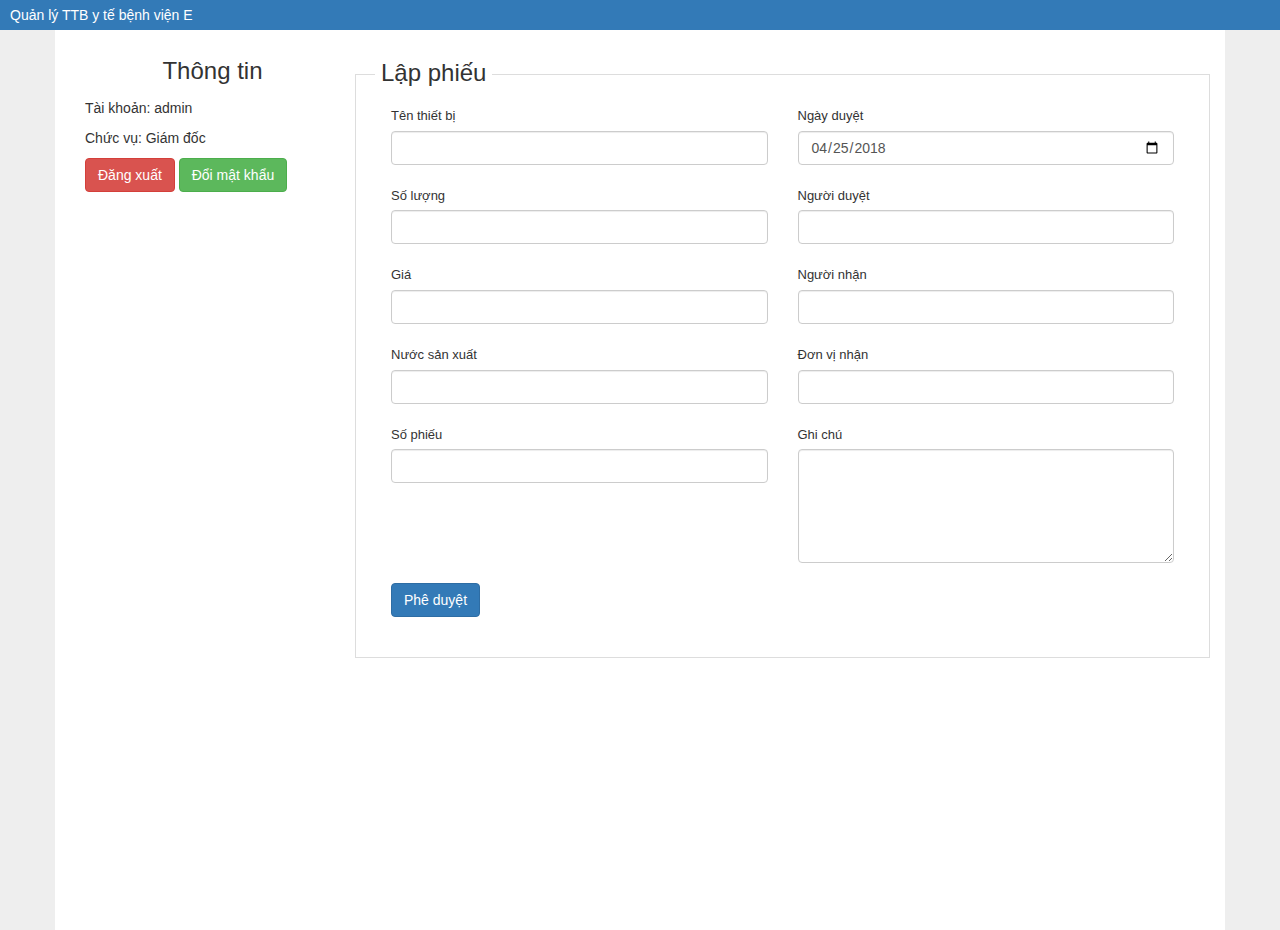
<file: index.html>
<!DOCTYPE html>
<html>
<head>
	<title></title>
	<link rel="stylesheet" type="text/css" href="libs/bootstrap/dist/css/bootstrap.min.css">
	<link rel="stylesheet" type="text/css" href="style.css">
	<script type="text/javascript" src="libs/"></script>
</head>
<body>
	<div class="primary-menu bg-primary">
		<p>Quản lý TTB y tế bệnh viện E</p>
	</div>
	<div class="content container">
		<div class="col-md-3 user-information">
			<p class="title">Thông tin</p>
			<p>Tài khoản: admin</p>
			<p>Chức vụ: Giám đốc</p>
			<button type="button" class="btn btn-danger">Đăng xuất</button>
			<button type="button" class="btn btn-success">Đổi mật khẩu</button>
		</div>
		<div class="col-md-9 no-padding">
			<p class="title-page">Lập phiếu</p>
			<form>
				<div class="form-group col-md-6">
					<label>Tên thiết bị</label>
					<input type="text" class="form-control" name="ten">
				</div>
				<div class="form-group col-md-6">
					<label>Ngày duyệt</label>
					<input type="date" class="form-control" name="ngay_duyet" value="2018-04-25">
				</div>
				<div class="form-group col-md-6">
					<label>Số lượng</label>
					<input type="number" class="form-control" name="so_luong">
				</div>
				<div class="form-group col-md-6">
					<label>Người duyệt</label>
					<input type="text" class="form-control" name="nguoi_duyet">
				</div>
				<div class="form-group col-md-6">
					<label>Giá</label>
					<input type="number" class="form-control" name="gia">
				</div>
				<div class="form-group col-md-6">
					<label>Người nhận</label>
					<input type="text" class="form-control" name="nguoi_nhan">
				</div>
				<div class="form-group col-md-6">
					<label>Nước sản xuất</label>
					<input type="text" class="form-control" name="nuoc_san_xuat">
				</div>
				<div class="form-group col-md-6">
					<label>Đơn vị nhận</label>
					<input type="text" class="form-control" name="don_vi_nhan">
				</div>
				<div class="form-group col-md-6">
					<label>Số phiếu</label>
					<input type="text" class="form-control" name="so_phieu">
				</div>
				<div class="form-group col-md-6">
					<label>Ghi chú</label>
					<textarea class="form-control" rows="5"></textarea>
				</div>
				<div class="form-group col-md-6">
					<button type="button" class="btn btn-primary">Phê duyệt</button>
				</div>
			</form>
		</div>
	</div>
</body>
</html>
</file>
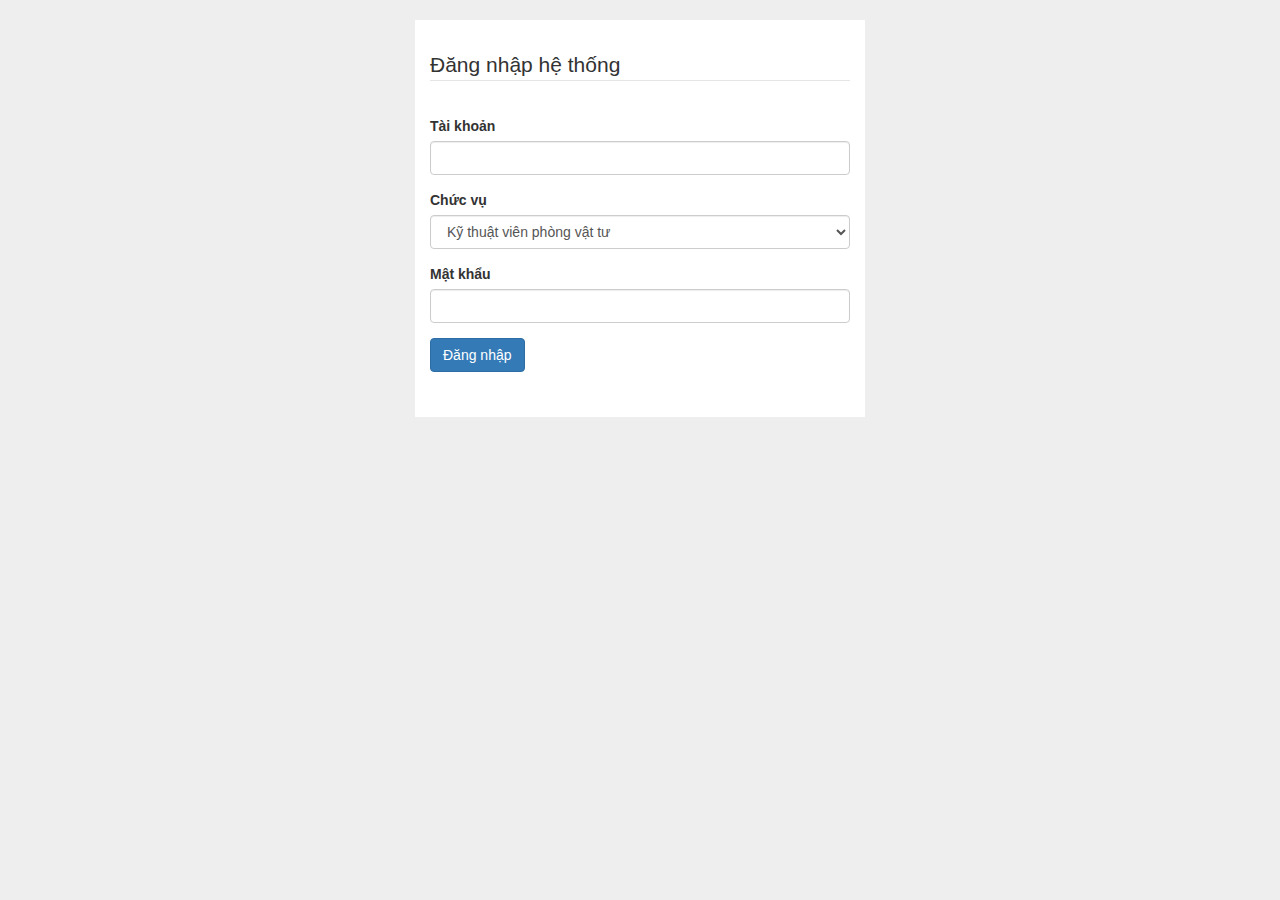
<file: dang-nhap.html>
<!DOCTYPE html>
<html>
<head>
	<title>Đăng nhập</title>
	<meta charset="utf-8">
	<link rel="stylesheet" type="text/css" href="libs/bootstrap/dist/css/bootstrap.min.css">
	<link rel="stylesheet" type="text/css" href="style.css">
	<script type="text/javascript" src="libs/"></script>
	<style type="text/css">
		.login-container {
			background-color: white;
			padding: 30px;
			width: 450px;
			margin: auto;
			margin-top: 20px;
		}
	</style>
</head>
<body>
	<div class="login-container">
		<form action="" method="POST" class="form-horizontal" role="form">
				<div class="form-group">
					<legend>Đăng nhập hệ thống</legend>
				</div>

				<div class="form-group">
					<label>Tài khoản</label>
					<input type="text" class="form-control" name="username">
				</div>

				<div class="form-group">
					<label>Chức vụ</label>
					<select class="form-control">
						<option selected="selected">Thủ kho</option>
						<option selected="selected">Đơn vị sử dụng</option>
						<option selected="selected">Trường phòng vật tư</option>
						<option selected="selected">Giám đốc</option>
						<option selected="selected">Kỹ thuật viên phòng vật tư</option>
					</select>
				</div>

				<div class="form-group">
					<label>Mật khẩu</label>
					<input type="password" class="form-control" name="password">
				</div>
					
				<div class="form-group">
					<button type="submit" class="btn btn-primary">Đăng nhập</button>
				</div>
		</form>
	</div>
</body>
</html>
</file>
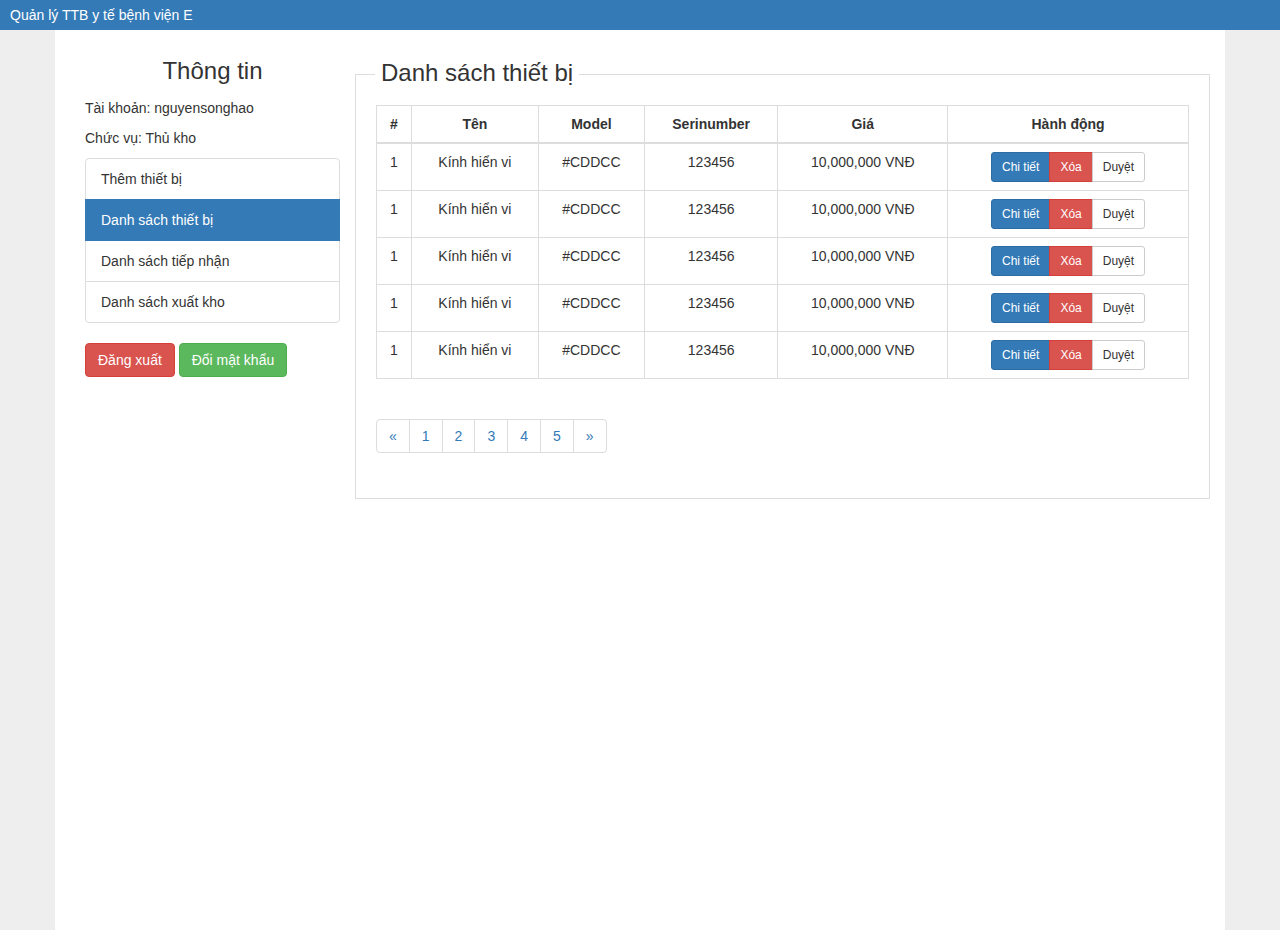
<file: danh-sach-thiet-bi.html>
<!DOCTYPE html>
<html>
<head>
	<title></title>
	<meta charset="utf-8">
	<link rel="stylesheet" type="text/css" href="libs/bootstrap/dist/css/bootstrap.min.css">
	<link rel="stylesheet" type="text/css" href="style.css">
	<script type="text/javascript" src="libs/"></script>
</head>
<body>
	<div class="primary-menu bg-primary">
		<p>Quản lý TTB y tế bệnh viện E</p>
	</div>
	<div class="content container">
		<div class="col-md-3 user-information">
			<p class="title">Thông tin</p>
			<p>Tài khoản: nguyensonghao</p>
			<p>Chức vụ: Thủ kho</p>
			<ul class="list-group">
				<li class="list-group-item">Thêm thiết bị</li>
				<li class="list-group-item active">Danh sách thiết bị</li>
				<li class="list-group-item">Danh sách tiếp nhận</li>
				<li class="list-group-item">Danh sách xuất kho</li>
			</ul>
			<button type="button" class="btn btn-danger">Đăng xuất</button>
			<button type="button" class="btn btn-success">Đổi mật khẩu</button>
		</div>
		<div class="col-md-9 no-padding">
			<p class="title-page">Danh sách thiết bị</p>
			<form>
				<table class="table table-bordered table-hover">
					<thead>
						<tr>
							<th class="center">#</th>
							<th class="center">Tên</th>
							<th class="center">Model</th>
							<th class="center">Serinumber</th>
							<th class="center">Giá</th>
							<th class="center">Hành động</th>
						</tr>
					</thead>
					<tbody>
						<tr>
							<td class="center">1</td>
							<td class="center">Kính hiển vi</td>
							<td class="center">#CDDCC</td>
							<td class="center">123456</td>
							<td class="center">10,000,000 VNĐ</td>
							<td class="center">
								<div class="btn-group">
									<button type="button" class="btn btn-primary btn-sm">Chi tiết</button>
									<button type="button" class="btn btn-danger btn-sm">Xóa</button>
									<button type="button" class="btn btn-default btn-sm">Duyệt</button>
								</div>
							</td>
						</tr>
						<tr>
							<td class="center">1</td>
							<td class="center">Kính hiển vi</td>
							<td class="center">#CDDCC</td>
							<td class="center">123456</td>
							<td class="center">10,000,000 VNĐ</td>
							<td class="center">
								<div class="btn-group">
									<button type="button" class="btn btn-primary btn-sm">Chi tiết</button>
									<button type="button" class="btn btn-danger btn-sm">Xóa</button>
									<button type="button" class="btn btn-default btn-sm">Duyệt</button>
								</div>
							</td>
						</tr>
						<tr>
							<td class="center">1</td>
							<td class="center">Kính hiển vi</td>
							<td class="center">#CDDCC</td>
							<td class="center">123456</td>
							<td class="center">10,000,000 VNĐ</td>
							<td class="center">
								<div class="btn-group">
									<button type="button" class="btn btn-primary btn-sm">Chi tiết</button>
									<button type="button" class="btn btn-danger btn-sm">Xóa</button>
									<button type="button" class="btn btn-default btn-sm">Duyệt</button>
								</div>
							</td>
						</tr>
						<tr>
							<td class="center">1</td>
							<td class="center">Kính hiển vi</td>
							<td class="center">#CDDCC</td>
							<td class="center">123456</td>
							<td class="center">10,000,000 VNĐ</td>
							<td class="center">
								<div class="btn-group">
									<button type="button" class="btn btn-primary btn-sm">Chi tiết</button>
									<button type="button" class="btn btn-danger btn-sm">Xóa</button>
									<button type="button" class="btn btn-default btn-sm">Duyệt</button>
								</div>
							</td>
						</tr>
						<tr>
							<td class="center">1</td>
							<td class="center">Kính hiển vi</td>
							<td class="center">#CDDCC</td>
							<td class="center">123456</td>
							<td class="center">10,000,000 VNĐ</td>
							<td class="center">
								<div class="btn-group">
									<button type="button" class="btn btn-primary btn-sm">Chi tiết</button>
									<button type="button" class="btn btn-danger btn-sm">Xóa</button>
									<button type="button" class="btn btn-default btn-sm">Duyệt</button>
								</div>
							</td>
						</tr>
					</tbody>
				</table>
				<ul class="pagination">
					<li><a href="#">&laquo;</a></li>
					<li><a href="#">1</a></li>
					<li><a href="#">2</a></li>
					<li><a href="#">3</a></li>
					<li><a href="#">4</a></li>
					<li><a href="#">5</a></li>
					<li><a href="#">&raquo;</a></li>
				</ul>
			</form>
		</div>
	</div>
</body>
</html>
</file>
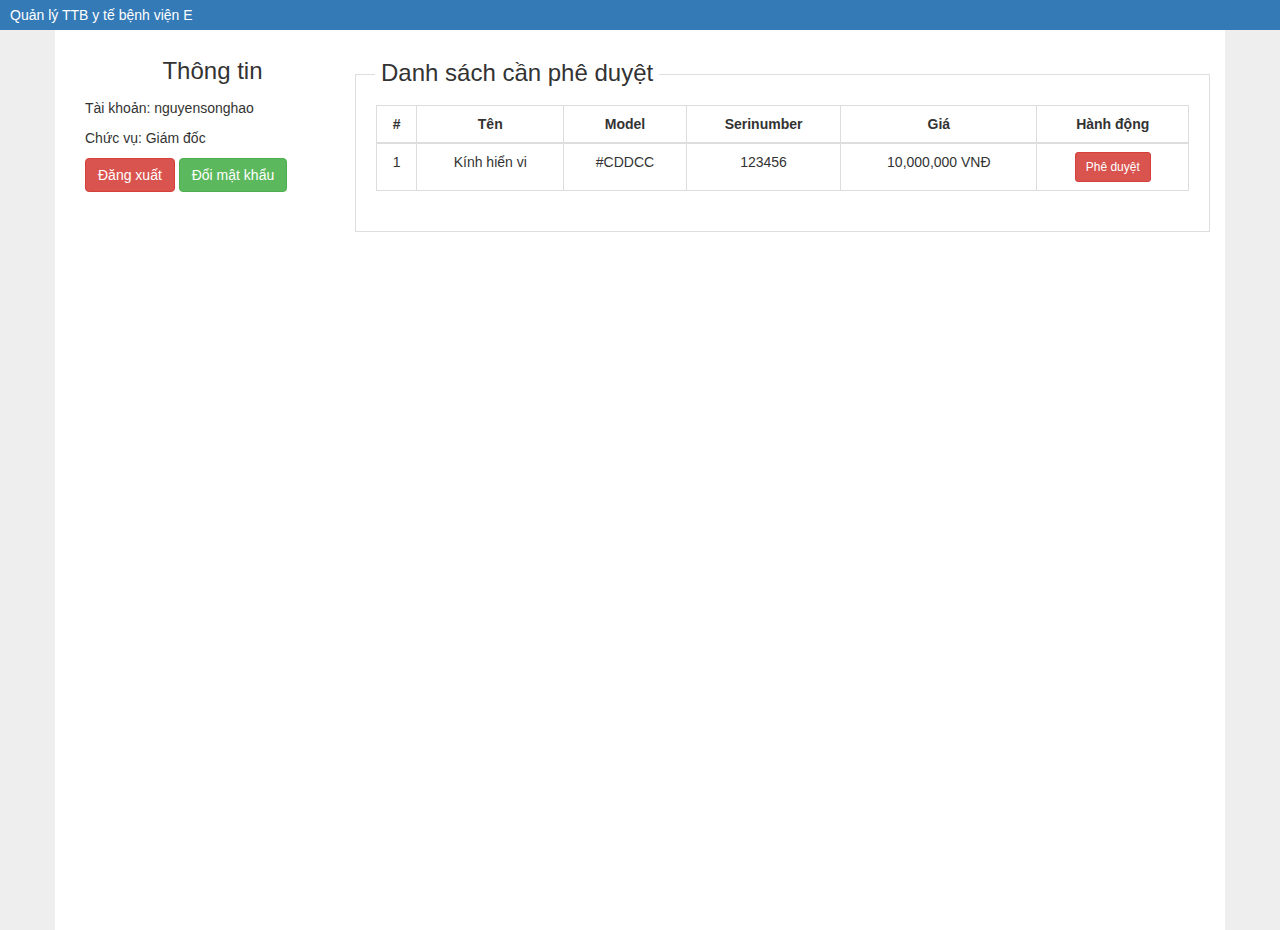
<file: giam-doc-phe-duyet.html>
<!DOCTYPE html>
<html>
<head>
	<title></title>
	<meta charset="utf-8">
	<link rel="stylesheet" type="text/css" href="libs/bootstrap/dist/css/bootstrap.min.css">
	<link rel="stylesheet" type="text/css" href="style.css">
	<script type="text/javascript" src="libs/jquery/dist/jquery.min.js"></script>
	<script type="text/javascript" src="libs/bootstrap/dist/js/bootstrap.min.js"></script>
</head>
<body>
	<div class="primary-menu bg-primary">
		<p>Quản lý TTB y tế bệnh viện E</p>
	</div>
	<div class="content container">
		<div class="col-md-3 user-information">
			<p class="title">Thông tin</p>
			<p>Tài khoản: nguyensonghao</p>
			<p>Chức vụ: Giám đốc</p>
			<button type="button" class="btn btn-danger">Đăng xuất</button>
			<button type="button" class="btn btn-success">Đổi mật khẩu</button>
		</div>
		<div class="col-md-9 no-padding">
			<p class="title-page">Danh sách cần phê duyệt</p>
			<form>
				<table class="table table-bordered table-hover">
					<thead>
						<tr>
							<th class="center">#</th>
							<th class="center">Tên</th>
							<th class="center">Model</th>
							<th class="center">Serinumber</th>
							<th class="center">Giá</th>
							<th class="center">Hành động</th>
						</tr>
					</thead>
					<tbody>
						<tr>
							<td class="center">1</td>
							<td class="center">Kính hiển vi</td>
							<td class="center">#CDDCC</td>
							<td class="center">123456</td>
							<td class="center">10,000,000 VNĐ</td>
							<td class="center">
								<div class="btn-group">
									<button type="button" class="btn btn-danger btn-sm" data-toggle="modal" href='#modal-phe-duyet'>
										Phê duyệt
									</button>
								</div>
							</td>
						</tr>
					</tbody>
				</table>
			</form>
		</div>
		<div class="modal fade" id="modal-phe-duyet">
			<div class="modal-dialog">
				<div class="modal-content">
					<div class="modal-header">
						<button type="button" class="close" data-dismiss="modal" aria-hidden="true">&times;</button>
						<h4 class="modal-title">Phê duyệt thiết bị</h4>
					</div>
					<div class="modal-body">
						<form>
							<div class="form-group col-md-6">
								<label>Tên máy</label>
								<input type="text" class="form-control" name="ten">
							</div>
							<div class="form-group col-md-6">
								<label>Số lượng</label>
								<input type="number" class="form-control" name="so_luong">
							</div>
							<div class="form-group col-md-6">
								<label>Khoa sử dụng</label>
								<input type="text" class="form-control" name="khoa_su_dung">
							</div>
							<div class="form-group col-md-6">
								<label>Trưởng phòng vật tư phê duyệt</label>
								<input type="text" class="form-control" name="nguoi_phe_duyet" value="Nguyễn Song Hào">
							</div>
							<div class="form-group col-md-6">
								<label>Giám đốc phê duyệt</label>
								<input type="text" class="form-control" name="nguoi_phe_duyet">
							</div>
							<div class="form-group col-md-6">
								<label>Ngày phê duyệt</label>
								<input type="date" class="form-control" name="ngay_phe_duyet">
							</div>
							<div class="form-group col-md-6">
								<label>Giá</label>
								<input type="number" class="form-control" name="gia">
							</div>
							<div class="form-group col-md-6">
								<label>Model</label>
								<input type="text" class="form-control" name="model">
							</div>
							<div class="form-group col-md-6">
								<label>Hãng sản xuất</label>
								<input type="text" class="form-control" name="hang_san_xuat">
							</div>
							<div class="form-group col-md-6">
								<label>Nước sản xuất</label>
								<input type="text" class="form-control" name="nuoc_san_xuat">
							</div>
							<div class="form-group col-md-6">
								<label>Năm sản xuất</label>
								<input type="text" class="form-control" name="nam_san_xuat">
							</div>
							<div class="form-group col-md-6">
								<label>Thời gian bảo hành</label>
								<input type="date" class="form-control" name="thoi_gian_bao_hanh">
							</div>
							<div class="form-group col-md-6">
								<label>Ngày đưa vào sử dụng</label>
								<input type="date" class="form-control" name="ngay_dua_vao_su_sung">
							</div>
							<div class="form-group col-md-6">
								<label>Ghi chú</label>
								<textarea class="form-control"></textarea>
							</div>
						</form>
					</div>
					<div class="modal-footer">
						<button type="button" class="btn btn-default" data-dismiss="modal">Đóng</button>
						<button type="button" class="btn btn-primary">Phê duyệt</button>
					</div>
				</div>
			</div>
		</div>
	</div>
</body>
</html>
</file>
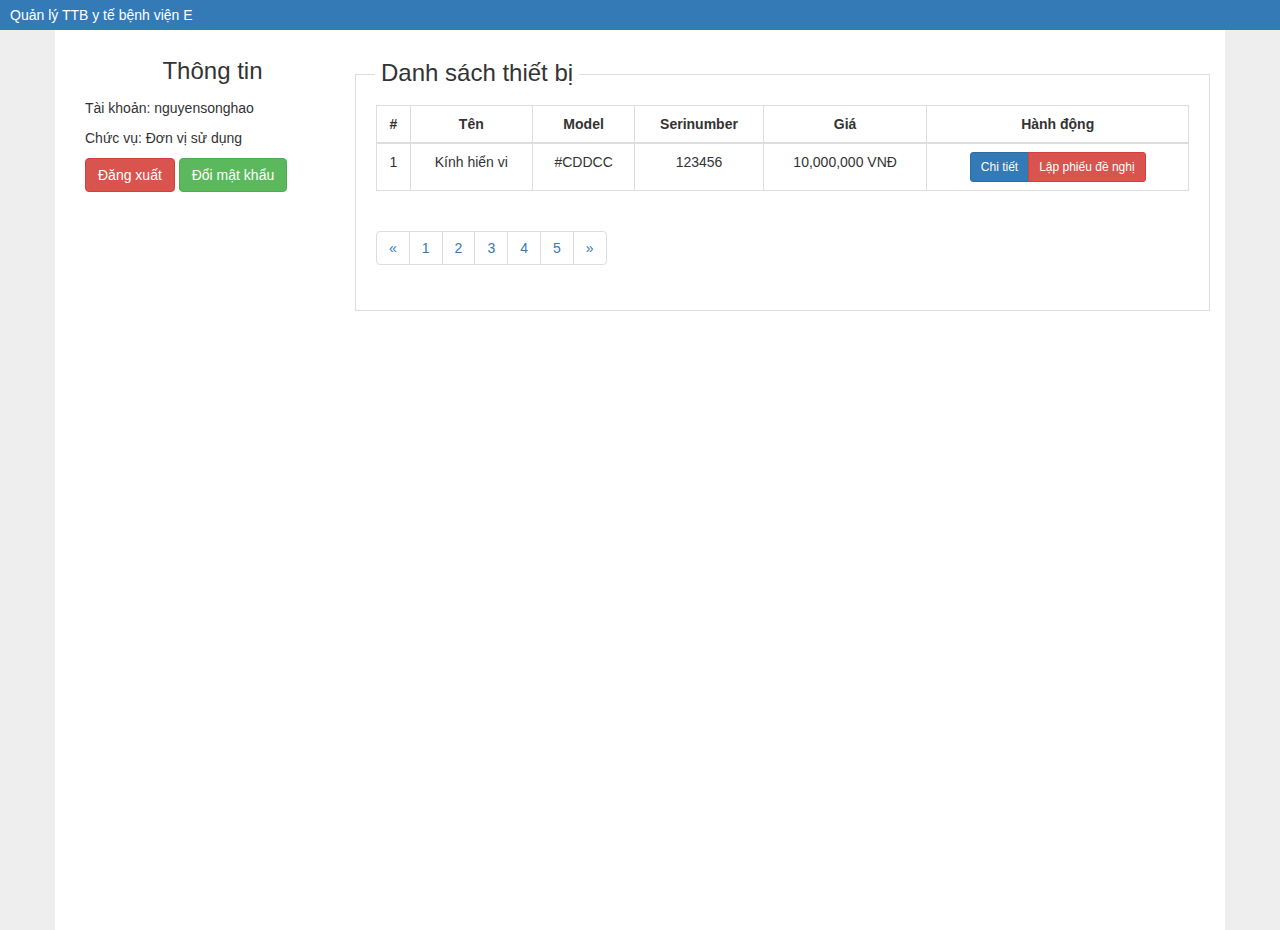
<file: lap-phieu-de-nghe-nghi.html>
<!DOCTYPE html>
<html>
<head>
	<title></title>
	<meta charset="utf-8">
	<link rel="stylesheet" type="text/css" href="libs/bootstrap/dist/css/bootstrap.min.css">
	<link rel="stylesheet" type="text/css" href="style.css">
	<script type="text/javascript" src="libs/jquery/dist/jquery.min.js"></script>
	<script type="text/javascript" src="libs/bootstrap/dist/js/bootstrap.min.js"></script>
</head>
<body>
	<div class="primary-menu bg-primary">
		<p>Quản lý TTB y tế bệnh viện E</p>
	</div>
	<div class="content container">
		<div class="col-md-3 user-information">
			<p class="title">Thông tin</p>
			<p>Tài khoản: nguyensonghao</p>
			<p>Chức vụ: Đơn vị sử dụng</p>
			<button type="button" class="btn btn-danger">Đăng xuất</button>
			<button type="button" class="btn btn-success">Đổi mật khẩu</button>
		</div>
		<div class="col-md-9 no-padding">
			<p class="title-page">Danh sách thiết bị</p>
			<form>
				<table class="table table-bordered table-hover">
					<thead>
						<tr>
							<th class="center">#</th>
							<th class="center">Tên</th>
							<th class="center">Model</th>
							<th class="center">Serinumber</th>
							<th class="center">Giá</th>
							<th class="center">Hành động</th>
						</tr>
					</thead>
					<tbody>
						<tr>
							<td class="center">1</td>
							<td class="center">Kính hiển vi</td>
							<td class="center">#CDDCC</td>
							<td class="center">123456</td>
							<td class="center">10,000,000 VNĐ</td>
							<td class="center">
								<div class="btn-group">
									<button type="button" class="btn btn-primary btn-sm">Chi tiết</button>
									<button type="button" class="btn btn-danger btn-sm" data-toggle="modal" href='#modal-id'>
										Lập phiếu đề nghị
									</button>
								</div>
							</td>
						</tr>
					</tbody>
				</table>
				<ul class="pagination">
					<li><a href="#">&laquo;</a></li>
					<li><a href="#">1</a></li>
					<li><a href="#">2</a></li>
					<li><a href="#">3</a></li>
					<li><a href="#">4</a></li>
					<li><a href="#">5</a></li>
					<li><a href="#">&raquo;</a></li>
				</ul>
			</form>
		</div>
		<div class="modal fade" id="modal-id">
			<div class="modal-dialog">
				<div class="modal-content">
					<div class="modal-header">
						<button type="button" class="close" data-dismiss="modal" aria-hidden="true">&times;</button>
						<h4 class="modal-title">Lập phiếu đề nghị</h4>
					</div>
					<div class="modal-body">
						<form>
							<div class="form-group col-md-6">
								<label>Tên máy</label>
								<input type="text" class="form-control" name="ten">
							</div>
							<div class="form-group col-md-6">
								<label>Số lượng</label>
								<input type="number" class="form-control" name="so_luong">
							</div>
							<div class="form-group col-md-6">
								<label>Khoa sử dụng</label>
								<input type="text" class="form-control" name="khoa_su_dung">
							</div>
							<div class="form-group col-md-6">
								<label>Giá</label>
								<input type="number" class="form-control" name="gia">
							</div>
							<div class="form-group col-md-6">
								<label>Model</label>
								<input type="text" class="form-control" name="model">
							</div>
							<div class="form-group col-md-6">
								<label>Hãng sản xuất</label>
								<input type="text" class="form-control" name="hang_san_xuat">
							</div>
							<div class="form-group col-md-6">
								<label>Nước sản xuất</label>
								<input type="text" class="form-control" name="nuoc_san_xuat">
							</div>
							<div class="form-group col-md-6">
								<label>Năm sản xuất</label>
								<input type="text" class="form-control" name="nam_san_xuat">
							</div>
							<div class="form-group col-md-6">
								<label>Thời gian bảo hành</label>
								<input type="date" class="form-control" name="thoi_gian_bao_hanh">
							</div>
							<div class="form-group col-md-6">
								<label>Ngày đưa vào sử dụng</label>
								<input type="date" class="form-control" name="ngay_dua_vao_su_sung">
							</div>
							<div class="form-group col-md-6">
								<label>Ghi chú</label>
								<textarea class="form-control"></textarea>
							</div>
						</form>
					</div>
					<div class="modal-footer">
						<button type="button" class="btn btn-default" data-dismiss="modal">Đóng</button>
						<button type="button" class="btn btn-primary">Lập phiếu</button>
					</div>
				</div>
			</div>
		</div>
	</div>
</body>
</html>
</file>
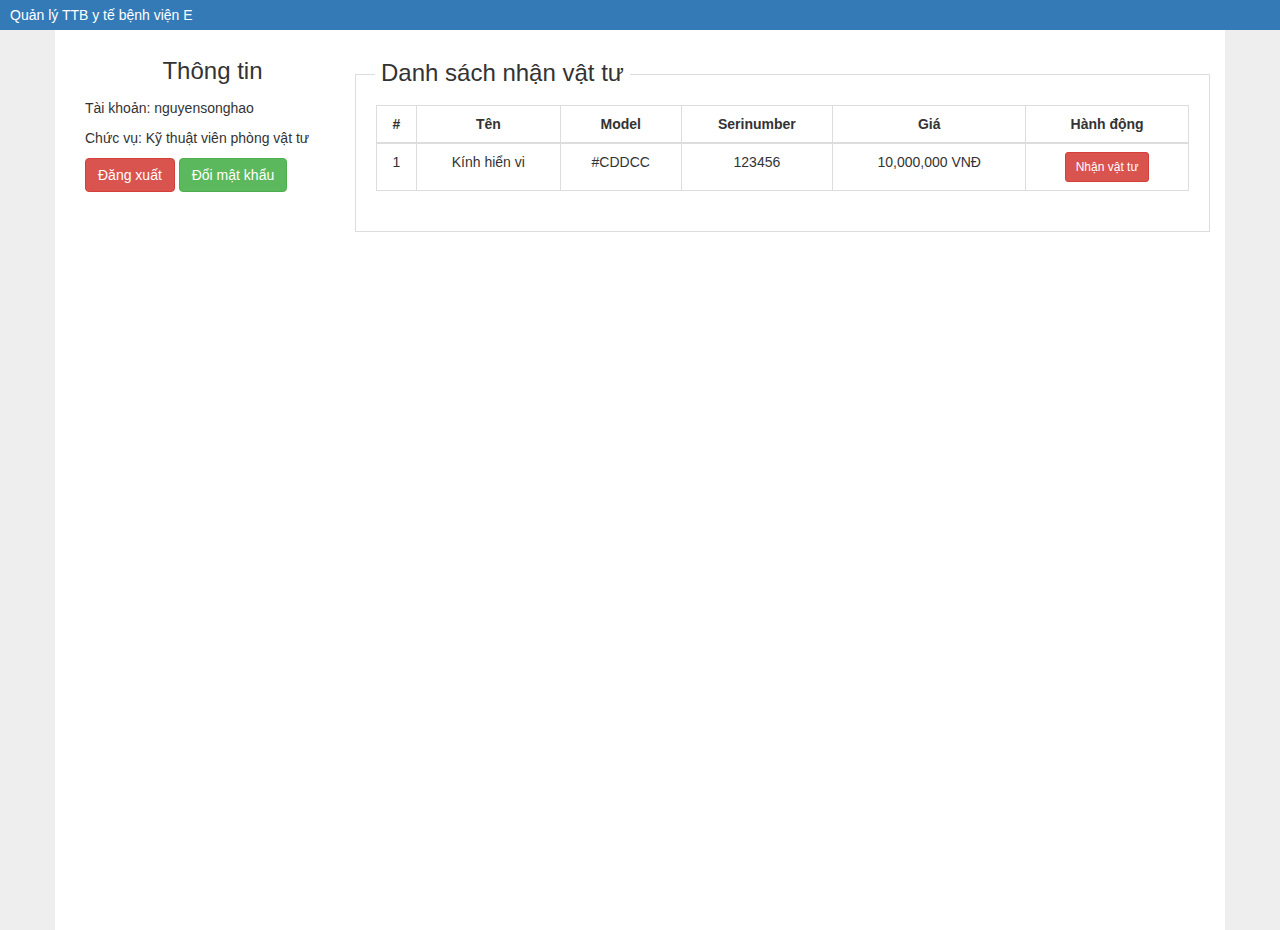
<file: nhan-vat-tu.html>
<!DOCTYPE html>
<html>
<head>
	<title></title>
	<meta charset="utf-8">
	<link rel="stylesheet" type="text/css" href="libs/bootstrap/dist/css/bootstrap.min.css">
	<link rel="stylesheet" type="text/css" href="style.css">
	<script type="text/javascript" src="libs/jquery/dist/jquery.min.js"></script>
	<script type="text/javascript" src="libs/bootstrap/dist/js/bootstrap.min.js"></script>
</head>
<body>
	<div class="primary-menu bg-primary">
		<p>Quản lý TTB y tế bệnh viện E</p>
	</div>
	<div class="content container">
		<div class="col-md-3 user-information">
			<p class="title">Thông tin</p>
			<p>Tài khoản: nguyensonghao</p>
			<p>Chức vụ: Kỹ thuật viên phòng vật tư</p>
			<button type="button" class="btn btn-danger">Đăng xuất</button>
			<button type="button" class="btn btn-success">Đổi mật khẩu</button>
		</div>
		<div class="col-md-9 no-padding">
			<p class="title-page">Danh sách nhận vật tư</p>
			<form>
				<table class="table table-bordered table-hover">
					<thead>
						<tr>
							<th class="center">#</th>
							<th class="center">Tên</th>
							<th class="center">Model</th>
							<th class="center">Serinumber</th>
							<th class="center">Giá</th>
							<th class="center">Hành động</th>
						</tr>
					</thead>
					<tbody>
						<tr>
							<td class="center">1</td>
							<td class="center">Kính hiển vi</td>
							<td class="center">#CDDCC</td>
							<td class="center">123456</td>
							<td class="center">10,000,000 VNĐ</td>
							<td class="center">
								<div class="btn-group">
									<button type="button" class="btn btn-danger btn-sm" data-toggle="modal" href='#modal-phe-duyet'>
										Nhận vật tư
									</button>
								</div>
							</td>
						</tr>
					</tbody>
				</table>
			</form>
		</div>
		<div class="modal fade" id="modal-phe-duyet">
			<div class="modal-dialog">
				<div class="modal-content">
					<div class="modal-header">
						<button type="button" class="close" data-dismiss="modal" aria-hidden="true">&times;</button>
						<h4 class="modal-title">Nhận vật tư</h4>
					</div>
					<div class="modal-body">
						<form>
							<div class="form-group col-md-6">
								<label>Tên máy</label>
								<input type="text" class="form-control" name="ten">
							</div>
							<div class="form-group col-md-6">
								<label>Số lượng</label>
								<input type="number" class="form-control" name="so_luong">
							</div>
							<div class="form-group col-md-6">
								<label>Khoa sử dụng</label>
								<input type="text" class="form-control" name="khoa_su_dung">
							</div>
							<div class="form-group col-md-6">
								<label>Trưởng phòng vật tư phê duyệt</label>
								<input type="text" class="form-control" name="nguoi_phe_duyet" value="Nguyễn Song Hào">
							</div>
							<div class="form-group col-md-6">
								<label>Giám đốc phê duyệt</label>
								<input type="text" class="form-control" name="nguoi_phe_duyet" value="Bùi Văn Chính">
							</div>
							<div class="form-group col-md-6">
								<label>Ngày phê duyệt</label>
								<input type="date" class="form-control" name="ngay_phe_duyet">
							</div>
							<div class="form-group col-md-6">
								<label>Giá</label>
								<input type="number" class="form-control" name="gia">
							</div>
							<div class="form-group col-md-6">
								<label>Model</label>
								<input type="text" class="form-control" name="model">
							</div>
							<div class="form-group col-md-6">
								<label>Hãng sản xuất</label>
								<input type="text" class="form-control" name="hang_san_xuat">
							</div>
							<div class="form-group col-md-6">
								<label>Nước sản xuất</label>
								<input type="text" class="form-control" name="nuoc_san_xuat">
							</div>
							<div class="form-group col-md-6">
								<label>Năm sản xuất</label>
								<input type="text" class="form-control" name="nam_san_xuat">
							</div>
							<div class="form-group col-md-6">
								<label>Thời gian bảo hành</label>
								<input type="date" class="form-control" name="thoi_gian_bao_hanh">
							</div>
							<div class="form-group col-md-6">
								<label>Ngày đưa vào sử dụng</label>
								<input type="date" class="form-control" name="ngay_dua_vao_su_sung">
							</div>
							<div class="form-group col-md-6">
								<label>Ghi chú</label>
								<textarea class="form-control"></textarea>
							</div>
						</form>
					</div>
					<div class="modal-footer">
						<button type="button" class="btn btn-default" data-dismiss="modal">Đóng</button>
						<button type="button" class="btn btn-primary">Ghi nhận</button>
					</div>
				</div>
			</div>
		</div>
	</div>
</body>
</html>
</file>
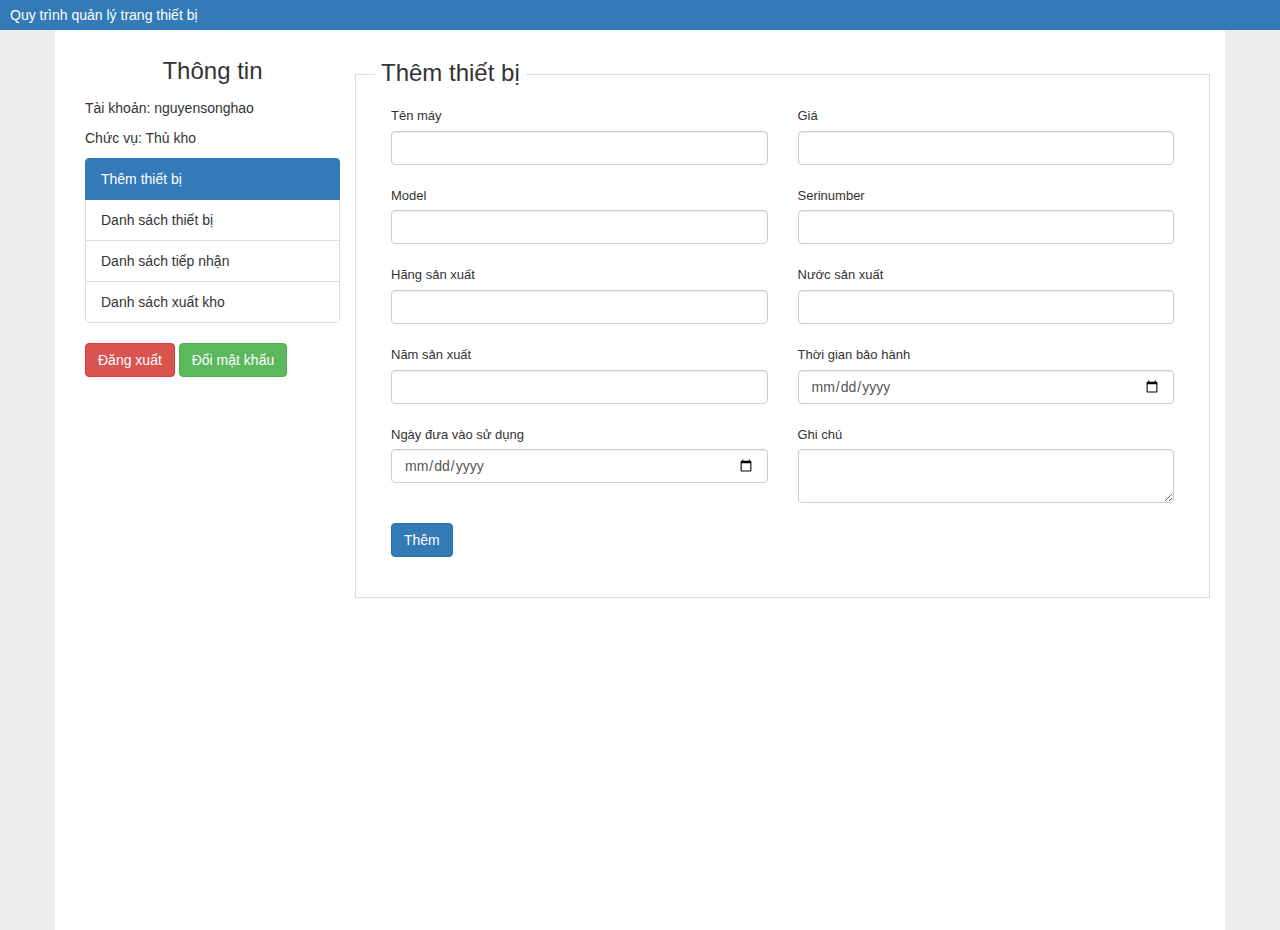
<file: them-thiet-bi.html>
<!DOCTYPE html>
<html>
<head>
	<title></title>
	<meta charset="utf-8">
	<link rel="stylesheet" type="text/css" href="libs/bootstrap/dist/css/bootstrap.min.css">
	<link rel="stylesheet" type="text/css" href="style.css">
	<script type="text/javascript" src="libs/"></script>
</head>
<body>
	<div class="primary-menu bg-primary">
		<p>Quy trình quản lý trang thiết bị</p>
	</div>
	<div class="content container">
		<div class="col-md-3 user-information">
			<p class="title">Thông tin</p>
			<p>Tài khoản: nguyensonghao</p>
			<p>Chức vụ: Thủ kho</p>
			<ul class="list-group">
				<li class="list-group-item active">Thêm thiết bị</li>
				<li class="list-group-item">Danh sách thiết bị</li>
				<li class="list-group-item">Danh sách tiếp nhận</li>
				<li class="list-group-item">Danh sách xuất kho</li>
			</ul>
			<button type="button" class="btn btn-danger">Đăng xuất</button>
			<button type="button" class="btn btn-success">Đổi mật khẩu</button>
		</div>
		<div class="col-md-9 no-padding">
			<p class="title-page">Thêm thiết bị</p>
			<form>
				<div class="form-group col-md-6">
					<label>Tên máy</label>
					<input type="text" class="form-control" name="ten">
				</div>
				<div class="form-group col-md-6">
					<label>Giá</label>
					<input type="number" class="form-control" name="gia">
				</div>
				<div class="form-group col-md-6">
					<label>Model</label>
					<input type="text" class="form-control" name="model">
				</div>
				<div class="form-group col-md-6">
					<label>Serinumber</label>
					<input type="text" class="form-control" name="serinumber">
				</div>
				<div class="form-group col-md-6">
					<label>Hãng sản xuất</label>
					<input type="text" class="form-control" name="hang_san_xuat">
				</div>
				<div class="form-group col-md-6">
					<label>Nước sản xuất</label>
					<input type="text" class="form-control" name="nuoc_san_xuat">
				</div>
				<div class="form-group col-md-6">
					<label>Năm sản xuất</label>
					<input type="text" class="form-control" name="nam_san_xuat">
				</div>
				<div class="form-group col-md-6">
					<label>Thời gian bảo hành</label>
					<input type="date" class="form-control" name="thoi_gian_bao_hanh">
				</div>
				<div class="form-group col-md-6">
					<label>Ngày đưa vào sử dụng</label>
					<input type="date" class="form-control" name="ngay_dua_vao_su_sung">
				</div>
				<div class="form-group col-md-6">
					<label>Ghi chú</label>
					<textarea class="form-control"></textarea>
				</div>
				<div class="form-group col-md-6">
					<button type="button" class="btn btn-primary">Thêm</button>
				</div>
			</form>
		</div>
	</div>
</body>
</html>
</file>
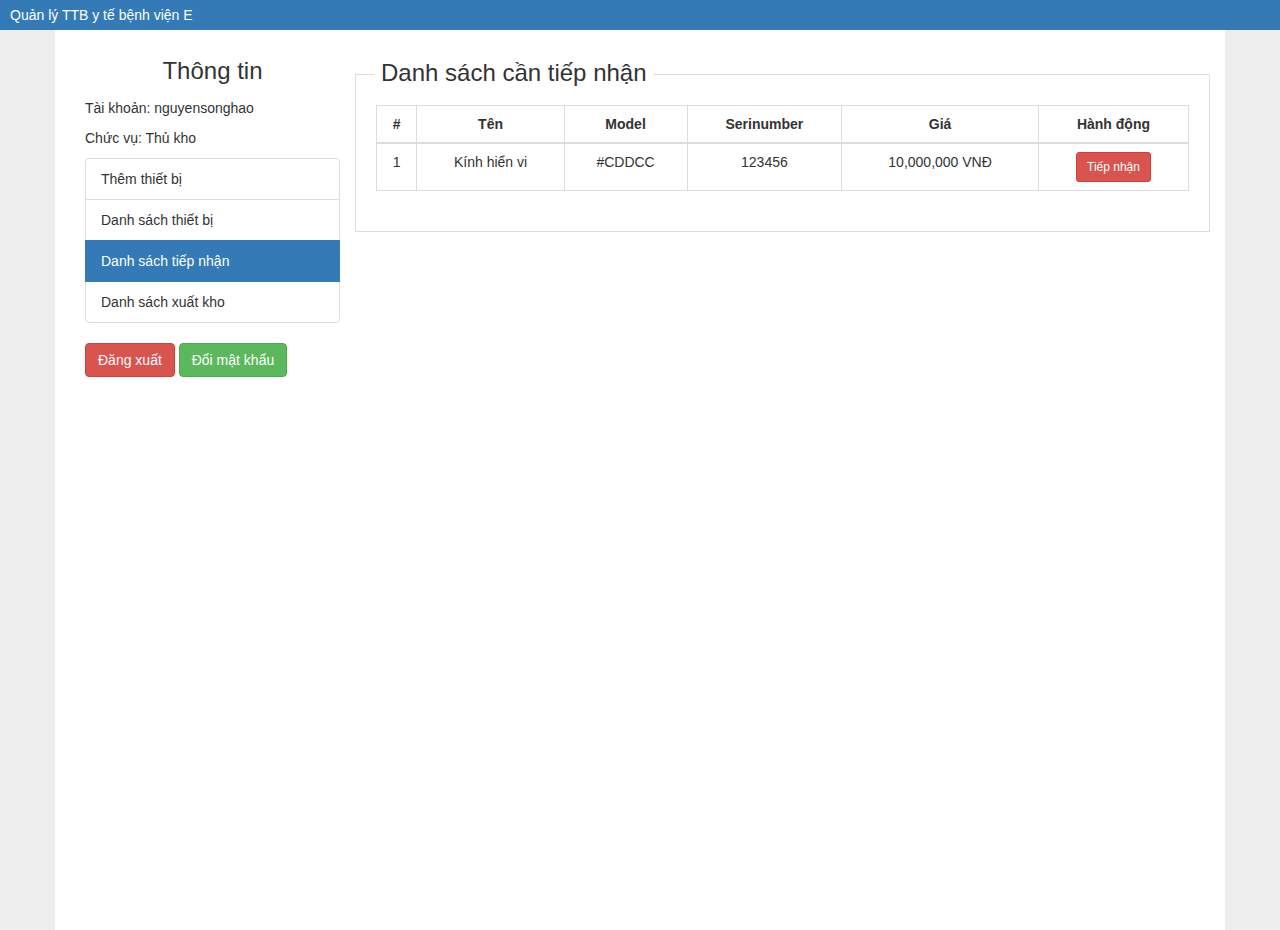
<file: thu-ho-tiep-nhan.html>
<!DOCTYPE html>
<html>
<head>
	<title></title>
	<meta charset="utf-8">
	<link rel="stylesheet" type="text/css" href="libs/bootstrap/dist/css/bootstrap.min.css">
	<link rel="stylesheet" type="text/css" href="style.css">
	<script type="text/javascript" src="libs/jquery/dist/jquery.min.js"></script>
	<script type="text/javascript" src="libs/bootstrap/dist/js/bootstrap.min.js"></script>
</head>
<body>
	<div class="primary-menu bg-primary">
		<p>Quản lý TTB y tế bệnh viện E</p>
	</div>
	<div class="content container">
		<div class="col-md-3 user-information">
			<p class="title">Thông tin</p>
			<p>Tài khoản: nguyensonghao</p>
			<p>Chức vụ: Thủ kho</p>
			<ul class="list-group">
				<li class="list-group-item">Thêm thiết bị</li>
				<li class="list-group-item">Danh sách thiết bị</li>
				<li class="list-group-item active">Danh sách tiếp nhận</li>
				<li class="list-group-item">Danh sách xuất kho</li>
			</ul>
			<button type="button" class="btn btn-danger">Đăng xuất</button>
			<button type="button" class="btn btn-success">Đổi mật khẩu</button>
		</div>
		<div class="col-md-9 no-padding">
			<p class="title-page">Danh sách cần tiếp nhận</p>
			<form>
				<table class="table table-bordered table-hover">
					<thead>
						<tr>
							<th class="center">#</th>
							<th class="center">Tên</th>
							<th class="center">Model</th>
							<th class="center">Serinumber</th>
							<th class="center">Giá</th>
							<th class="center">Hành động</th>
						</tr>
					</thead>
					<tbody>
						<tr>
							<td class="center">1</td>
							<td class="center">Kính hiển vi</td>
							<td class="center">#CDDCC</td>
							<td class="center">123456</td>
							<td class="center">10,000,000 VNĐ</td>
							<td class="center">
								<div class="btn-group">
									<button type="button" class="btn btn-danger btn-sm" data-toggle="modal" href='#modal-phe-duyet'>
										Tiếp nhận
									</button>
								</div>
							</td>
						</tr>
					</tbody>
				</table>
			</form>
		</div>
		<div class="modal fade" id="modal-phe-duyet">
			<div class="modal-dialog">
				<div class="modal-content">
					<div class="modal-header">
						<button type="button" class="close" data-dismiss="modal" aria-hidden="true">&times;</button>
						<h4 class="modal-title">Tiếp nhận thiết bị</h4>
					</div>
					<div class="modal-body">
						<form>
							<div class="form-group col-md-6">
								<label>Tên máy</label>
								<input type="text" class="form-control" name="ten">
							</div>
							<div class="form-group col-md-6">
								<label>Số lượng</label>
								<input type="number" class="form-control" name="so_luong">
							</div>
							<div class="form-group col-md-6">
								<label>Khoa sử dụng</label>
								<input type="text" class="form-control" name="khoa_su_dung">
							</div>
							<div class="form-group col-md-6">
								<label>Trưởng phòng vật tư phê duyệt</label>
								<input type="text" class="form-control" name="nguoi_phe_duyet" value="Nguyễn Song Hào">
							</div>
							<div class="form-group col-md-6">
								<label>Giám đốc phê duyệt</label>
								<input type="text" class="form-control" name="nguoi_phe_duyet" value="Bùi Văn Chính">
							</div>
							<div class="form-group col-md-6">
								<label>Ngày phê duyệt</label>
								<input type="date" class="form-control" name="ngay_phe_duyet">
							</div>
							<div class="form-group col-md-6">
								<label>Giá</label>
								<input type="number" class="form-control" name="gia">
							</div>
							<div class="form-group col-md-6">
								<label>Model</label>
								<input type="text" class="form-control" name="model">
							</div>
							<div class="form-group col-md-6">
								<label>Hãng sản xuất</label>
								<input type="text" class="form-control" name="hang_san_xuat">
							</div>
							<div class="form-group col-md-6">
								<label>Nước sản xuất</label>
								<input type="text" class="form-control" name="nuoc_san_xuat">
							</div>
							<div class="form-group col-md-6">
								<label>Năm sản xuất</label>
								<input type="text" class="form-control" name="nam_san_xuat">
							</div>
							<div class="form-group col-md-6">
								<label>Thời gian bảo hành</label>
								<input type="date" class="form-control" name="thoi_gian_bao_hanh">
							</div>
							<div class="form-group col-md-6">
								<label>Ngày đưa vào sử dụng</label>
								<input type="date" class="form-control" name="ngay_dua_vao_su_sung">
							</div>
							<div class="form-group col-md-6">
								<label>Ghi chú</label>
								<textarea class="form-control"></textarea>
							</div>
						</form>
					</div>
					<div class="modal-footer">
						<button type="button" class="btn btn-default" data-dismiss="modal">Đóng</button>
						<button type="button" class="btn btn-primary">Tiếp nhận</button>
					</div>
				</div>
			</div>
		</div>
	</div>
</body>
</html>
</file>
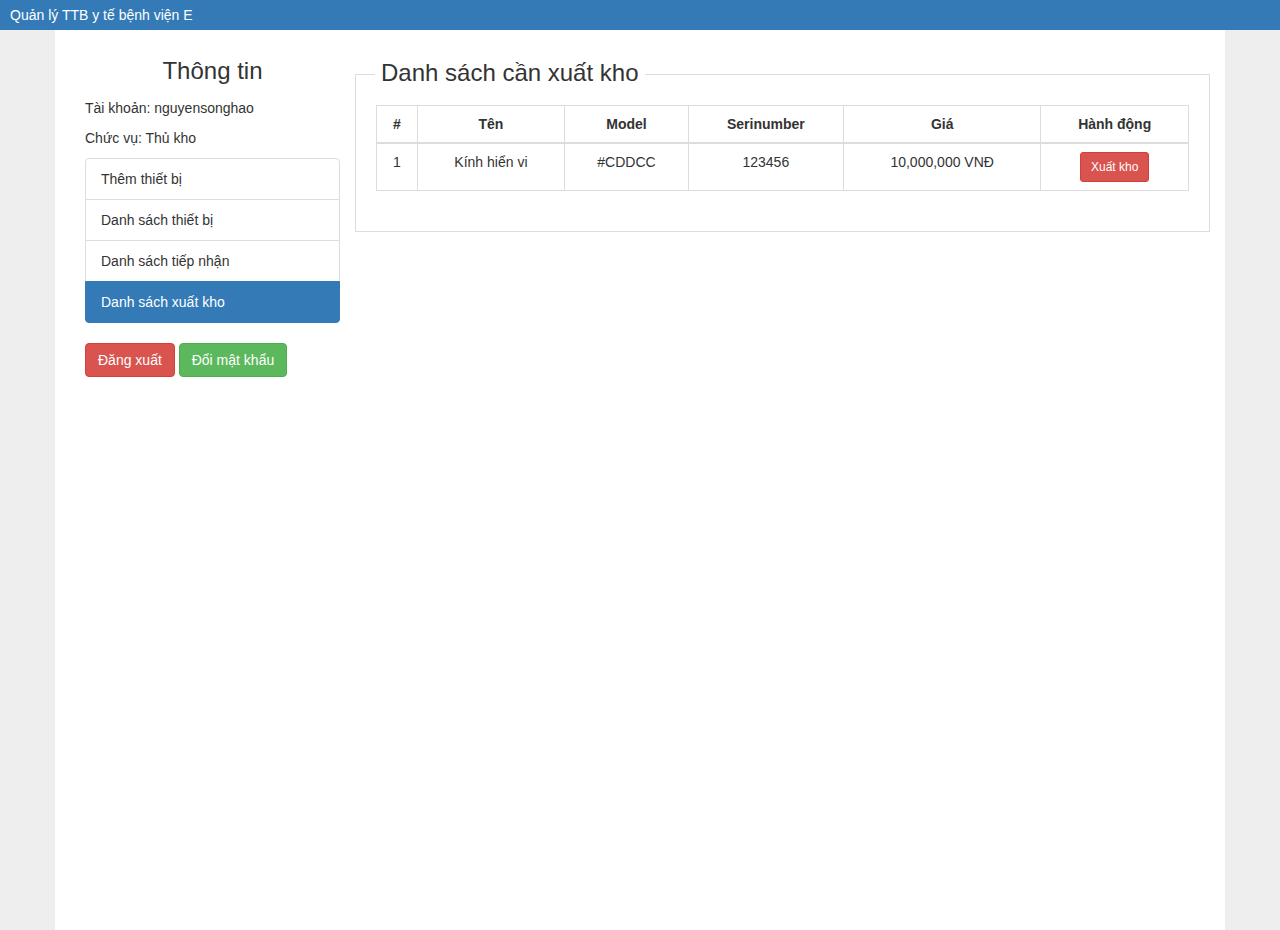
<file: thu-kho-xuat-kho.html>
<!DOCTYPE html>
<html>
<head>
	<title></title>
	<meta charset="utf-8">
	<link rel="stylesheet" type="text/css" href="libs/bootstrap/dist/css/bootstrap.min.css">
	<link rel="stylesheet" type="text/css" href="style.css">
	<script type="text/javascript" src="libs/jquery/dist/jquery.min.js"></script>
	<script type="text/javascript" src="libs/bootstrap/dist/js/bootstrap.min.js"></script>
</head>
<body>
	<div class="primary-menu bg-primary">
		<p>Quản lý TTB y tế bệnh viện E</p>
	</div>
	<div class="content container">
		<div class="col-md-3 user-information">
			<p class="title">Thông tin</p>
			<p>Tài khoản: nguyensonghao</p>
			<p>Chức vụ: Thủ kho</p>
			<ul class="list-group">
				<li class="list-group-item">Thêm thiết bị</li>
				<li class="list-group-item">Danh sách thiết bị</li>
				<li class="list-group-item">Danh sách tiếp nhận</li>
				<li class="list-group-item active">Danh sách xuất kho</li>
			</ul>
			<button type="button" class="btn btn-danger">Đăng xuất</button>
			<button type="button" class="btn btn-success">Đổi mật khẩu</button>
		</div>
		<div class="col-md-9 no-padding">
			<p class="title-page">Danh sách cần xuất kho</p>
			<form>
				<table class="table table-bordered table-hover">
					<thead>
						<tr>
							<th class="center">#</th>
							<th class="center">Tên</th>
							<th class="center">Model</th>
							<th class="center">Serinumber</th>
							<th class="center">Giá</th>
							<th class="center">Hành động</th>
						</tr>
					</thead>
					<tbody>
						<tr>
							<td class="center">1</td>
							<td class="center">Kính hiển vi</td>
							<td class="center">#CDDCC</td>
							<td class="center">123456</td>
							<td class="center">10,000,000 VNĐ</td>
							<td class="center">
								<div class="btn-group">
									<button type="button" class="btn btn-danger btn-sm" data-toggle="modal" href='#modal-phe-duyet'>
										Xuất kho
									</button>
								</div>
							</td>
						</tr>
					</tbody>
				</table>
			</form>
		</div>
		<div class="modal fade" id="modal-phe-duyet">
			<div class="modal-dialog">
				<div class="modal-content">
					<div class="modal-header">
						<button type="button" class="close" data-dismiss="modal" aria-hidden="true">&times;</button>
						<h4 class="modal-title">Xuất kho thiết bị</h4>
					</div>
					<div class="modal-body">
						<form>
							<div class="form-group col-md-6">
								<label>Tên máy</label>
								<input type="text" class="form-control" name="ten">
							</div>
							<div class="form-group col-md-6">
								<label>Số lượng</label>
								<input type="number" class="form-control" name="so_luong">
							</div>
							<div class="form-group col-md-6">
								<label>Khoa sử dụng</label>
								<input type="text" class="form-control" name="khoa_su_dung">
							</div>
							<div class="form-group col-md-6">
								<label>Trưởng phòng vật tư phê duyệt</label>
								<input type="text" class="form-control" name="nguoi_phe_duyet" value="Nguyễn Song Hào">
							</div>
							<div class="form-group col-md-6">
								<label>Giám đốc phê duyệt</label>
								<input type="text" class="form-control" name="nguoi_phe_duyet" value="Bùi Văn Chính">
							</div>
							<div class="form-group col-md-6">
								<label>Ngày phê duyệt</label>
								<input type="date" class="form-control" name="ngay_phe_duyet">
							</div>
							<div class="form-group col-md-6">
								<label>Giá</label>
								<input type="number" class="form-control" name="gia">
							</div>
							<div class="form-group col-md-6">
								<label>Model</label>
								<input type="text" class="form-control" name="model">
							</div>
							<div class="form-group col-md-6">
								<label>Hãng sản xuất</label>
								<input type="text" class="form-control" name="hang_san_xuat">
							</div>
							<div class="form-group col-md-6">
								<label>Nước sản xuất</label>
								<input type="text" class="form-control" name="nuoc_san_xuat">
							</div>
							<div class="form-group col-md-6">
								<label>Năm sản xuất</label>
								<input type="text" class="form-control" name="nam_san_xuat">
							</div>
							<div class="form-group col-md-6">
								<label>Thời gian bảo hành</label>
								<input type="date" class="form-control" name="thoi_gian_bao_hanh">
							</div>
							<div class="form-group col-md-6">
								<label>Ngày đưa vào sử dụng</label>
								<input type="date" class="form-control" name="ngay_dua_vao_su_sung">
							</div>
							<div class="form-group col-md-6">
								<label>Ghi chú</label>
								<textarea class="form-control"></textarea>
							</div>
						</form>
					</div>
					<div class="modal-footer">
						<button type="button" class="btn btn-default" data-dismiss="modal">Đóng</button>
						<button type="button" class="btn btn-primary">Tiếp nhận</button>
					</div>
				</div>
			</div>
		</div>
	</div>
</body>
</html>
</file>
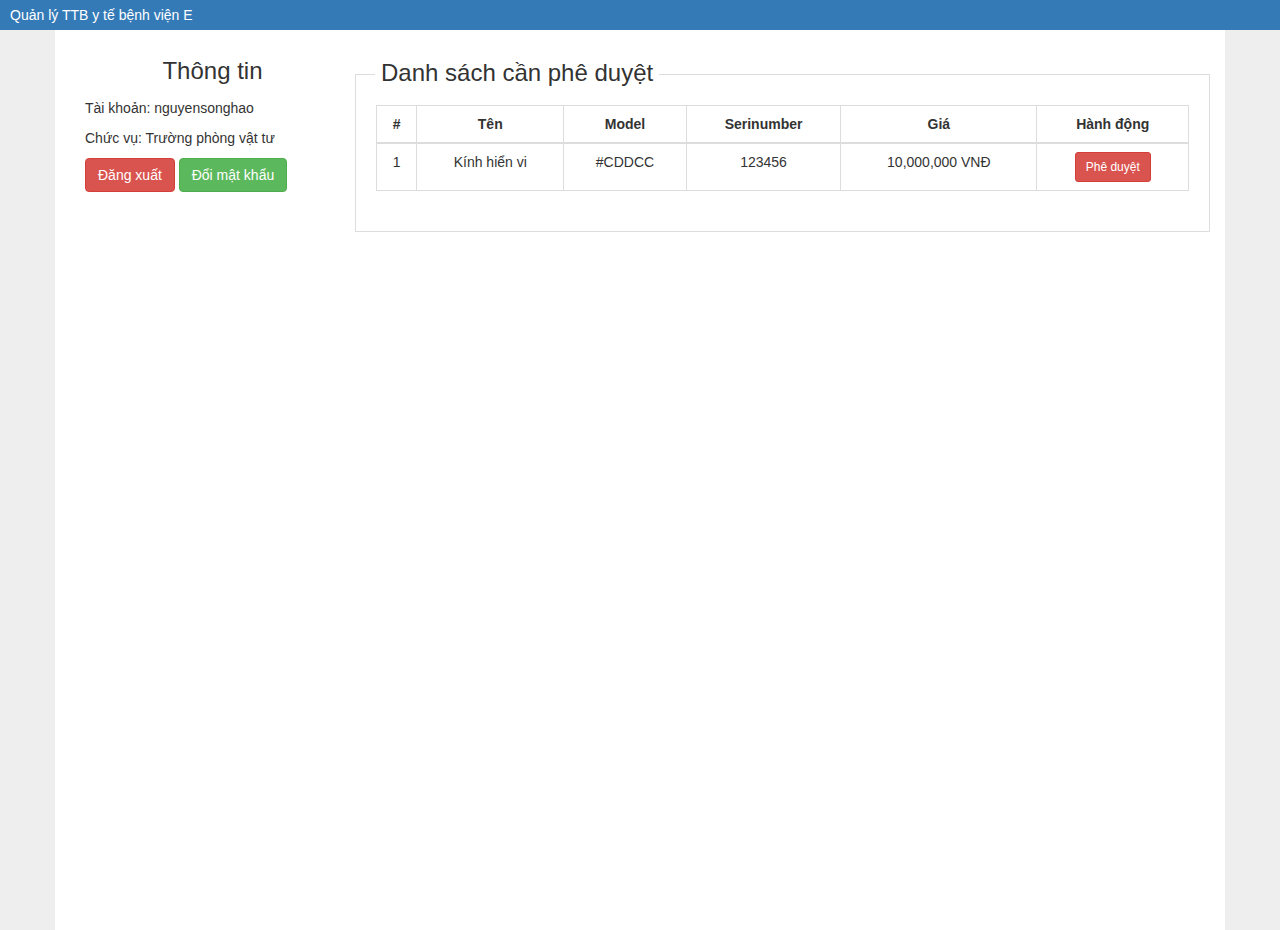
<file: truong-phong-vat-tu-phe-duyet.html>
<!DOCTYPE html>
<html>
<head>
	<title></title>
	<meta charset="utf-8">
	<link rel="stylesheet" type="text/css" href="libs/bootstrap/dist/css/bootstrap.min.css">
	<link rel="stylesheet" type="text/css" href="style.css">
	<script type="text/javascript" src="libs/jquery/dist/jquery.min.js"></script>
	<script type="text/javascript" src="libs/bootstrap/dist/js/bootstrap.min.js"></script>
</head>
<body>
	<div class="primary-menu bg-primary">
		<p>Quản lý TTB y tế bệnh viện E</p>
	</div>
	<div class="content container">
		<div class="col-md-3 user-information">
			<p class="title">Thông tin</p>
			<p>Tài khoản: nguyensonghao</p>
			<p>Chức vụ: Trường phòng vật tư</p>
			<button type="button" class="btn btn-danger">Đăng xuất</button>
			<button type="button" class="btn btn-success">Đổi mật khẩu</button>
		</div>
		<div class="col-md-9 no-padding">
			<p class="title-page">Danh sách cần phê duyệt</p>
			<form>
				<table class="table table-bordered table-hover">
					<thead>
						<tr>
							<th class="center">#</th>
							<th class="center">Tên</th>
							<th class="center">Model</th>
							<th class="center">Serinumber</th>
							<th class="center">Giá</th>
							<th class="center">Hành động</th>
						</tr>
					</thead>
					<tbody>
						<tr>
							<td class="center">1</td>
							<td class="center">Kính hiển vi</td>
							<td class="center">#CDDCC</td>
							<td class="center">123456</td>
							<td class="center">10,000,000 VNĐ</td>
							<td class="center">
								<div class="btn-group">
									<button type="button" class="btn btn-danger btn-sm" data-toggle="modal" href='#modal-phe-duyet'>
										Phê duyệt
									</button>
								</div>
							</td>
						</tr>
					</tbody>
				</table>
			</form>
		</div>
		<div class="modal fade" id="modal-phe-duyet">
			<div class="modal-dialog">
				<div class="modal-content">
					<div class="modal-header">
						<button type="button" class="close" data-dismiss="modal" aria-hidden="true">&times;</button>
						<h4 class="modal-title">Phê duyệt thiết bị</h4>
					</div>
					<div class="modal-body">
						<form>
							<div class="form-group col-md-6">
								<label>Tên máy</label>
								<input type="text" class="form-control" name="ten">
							</div>
							<div class="form-group col-md-6">
								<label>Số lượng</label>
								<input type="number" class="form-control" name="so_luong">
							</div>
							<div class="form-group col-md-6">
								<label>Khoa sử dụng</label>
								<input type="text" class="form-control" name="khoa_su_dung">
							</div>
							<div class="form-group col-md-6">
								<label>Người phê duyệt</label>
								<input type="text" class="form-control" name="nguoi_phe_duyet">
							</div>
							<div class="form-group col-md-6">
								<label>Ngày phê duyệt</label>
								<input type="date" class="form-control" name="ngay_phe_duyet">
							</div>
							<div class="form-group col-md-6">
								<label>Giá</label>
								<input type="number" class="form-control" name="gia">
							</div>
							<div class="form-group col-md-6">
								<label>Model</label>
								<input type="text" class="form-control" name="model">
							</div>
							<div class="form-group col-md-6">
								<label>Hãng sản xuất</label>
								<input type="text" class="form-control" name="hang_san_xuat">
							</div>
							<div class="form-group col-md-6">
								<label>Nước sản xuất</label>
								<input type="text" class="form-control" name="nuoc_san_xuat">
							</div>
							<div class="form-group col-md-6">
								<label>Năm sản xuất</label>
								<input type="text" class="form-control" name="nam_san_xuat">
							</div>
							<div class="form-group col-md-6">
								<label>Thời gian bảo hành</label>
								<input type="date" class="form-control" name="thoi_gian_bao_hanh">
							</div>
							<div class="form-group col-md-6">
								<label>Ngày đưa vào sử dụng</label>
								<input type="date" class="form-control" name="ngay_dua_vao_su_sung">
							</div>
							<div class="form-group col-md-6">
								<label>Ghi chú</label>
								<textarea class="form-control"></textarea>
							</div>
						</form>
					</div>
					<div class="modal-footer">
						<button type="button" class="btn btn-default" data-dismiss="modal">Đóng</button>
						<button type="button" class="btn btn-primary">Lập phiếu</button>
					</div>
				</div>
			</div>
		</div>
	</div>
</body>
</html>
</file>
<file: style.css>
.primary-menu {
	height: 30px;
	line-height: 30px;
	padding-left: 10px;
}
.title-page {
	font-size: 24px;
	display: inline-block;
    position: relative;
    top: 26px;
    left: 20px;
    background: white;
    padding-left: 6px;
    padding-right: 6px;
}
.content form {
	overflow: auto;
    border: 1px solid #ddd;
    padding: 20px;
    padding-top: 30px;
}
.content form label {
	font-size: 13px;
	font-weight: 500;
}
.content form .form-group {
	margin-bottom: 20px;
}
/*.content form input[type="number"] {
	width: 200px;
}*/
.user-information .title {
	font-size: 24px;
    text-align: center;
    margin-top: 24px;
}
.user-information .avatar {
	width: 120px;
	height: 120px;
}
.no-padding {
	padding: 0;
}
body {
	background-color: #eee;
}
.content {
	background-color: white;
	min-height: 100vh;
}
.center {
	text-align: center;
}
</file>
